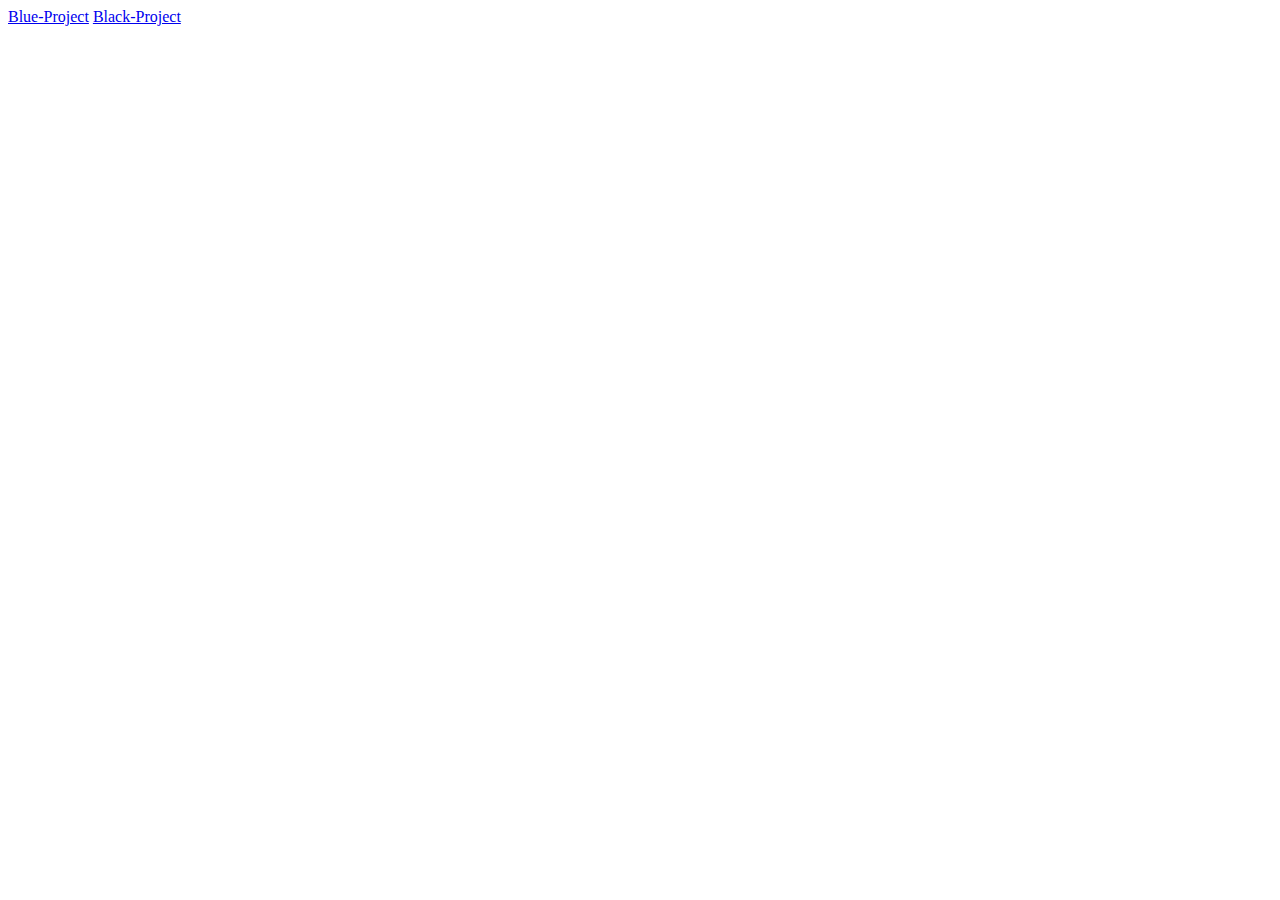
<file: index.html>
<!DOCTYPE html>
<html lang="en">
<head>
    <meta charset="UTF-8">
    <meta name="viewport" content="width=device-width, initial-scale=1.0">
    <title>Document</title>
</head>
<body>
    <a href="./blue-project/index.html">Blue-Project</a>
    <a href="./black-project/index.html">Black-Project</a>
</body>
</html>
</file>
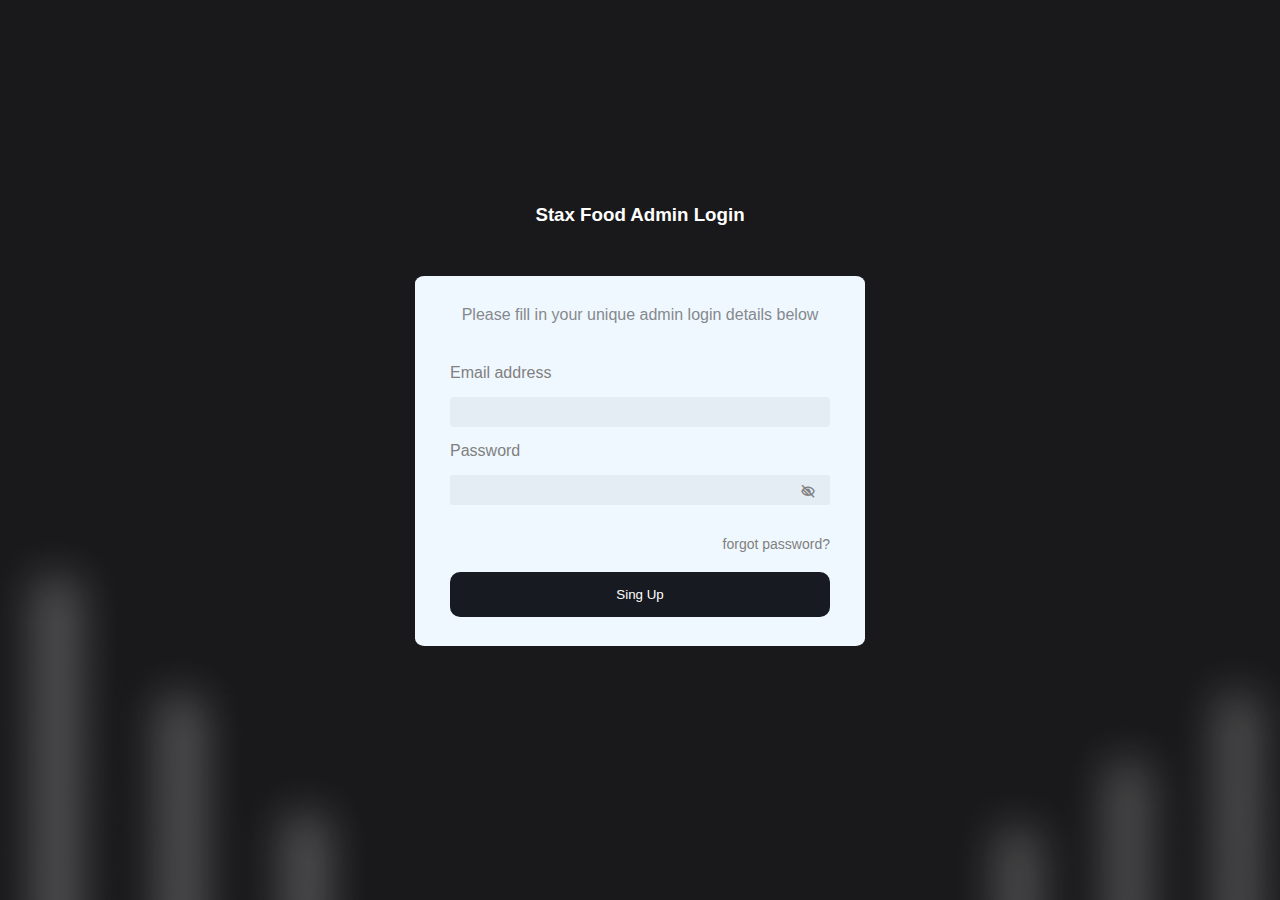
<file: black-project/index.html>
<!DOCTYPE html>
<html lang="en">
<head>
    <meta charset="UTF-8">
    <meta name="viewport" content="width=device-width, initial-scale=1.0">
    <link rel="stylesheet" href="./style.css">
    <link href='https://unpkg.com/boxicons@2.1.4/css/boxicons.min.css' rel='stylesheet'>
    <title>black-project</title>
</head>
<body>
    <h3>Stax Food Admin Login</h3>
    <div class="wrapper">
     <div class="center-p">
        <p>Please fill in your unique admin login details below</p>
    </div>
 <form action="">
    <div class="mb-3">
      <label for="exampleInputEmail1" class="form-label">Email address</label>
      <input type="email" class="form-control" id="exampleInputEmail1" aria-describedby="emailHelp">
    </div>
    <div class="mb-3">
      <label for="exampleInputPassword1" class="form-label">Password</label>
      <input type="password" class="form-control" id="exampleInputPassword1">
      <i class='bx bx-low-vision'></i>
    </div>
    <div class="mb-3 form-check">
        <p class="text-center-p">forgot password?</p>
    <button type="submit" class="btn btn-primary">Sing Up</button>
    </div>
</body>
</html>
</file>
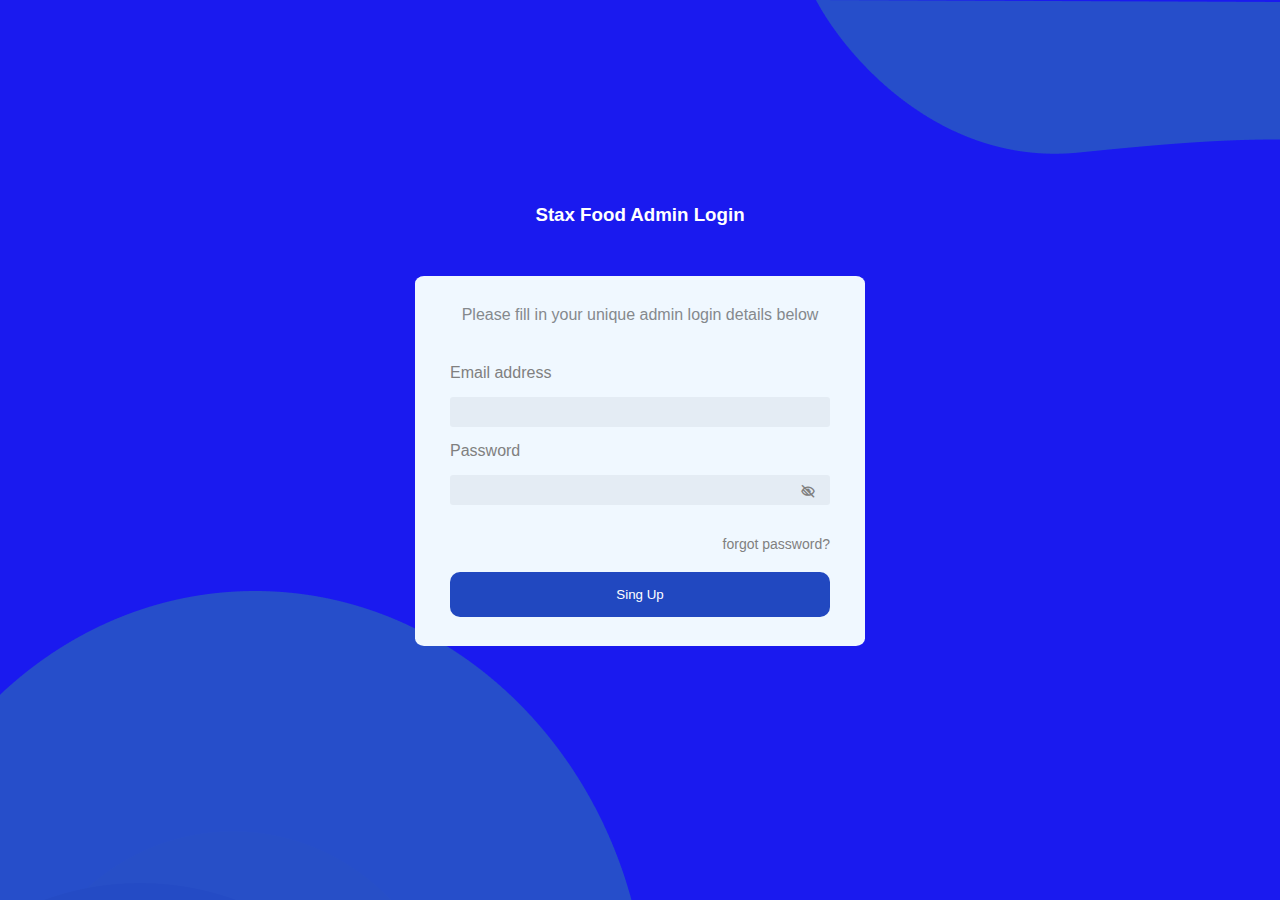
<file: blue-project/index.html>
<!DOCTYPE html>
<html lang="en">
<head>
    <meta charset="UTF-8">
    <meta name="viewport" content="width=device-width, initial-scale=1.0">
    <link rel="stylesheet" href="./style.css">
    <link href='https://unpkg.com/boxicons@2.1.4/css/boxicons.min.css' rel='stylesheet'>
    <title>Document</title>
</head>
<body>
    <h3>Stax Food Admin Login</h3>
    <div class="wrapper">
     <div class="center-p">
        <p>Please fill in your unique admin login details below</p>
    </div>
 <form action="">
    <div class="mb-3">
      <label for="exampleInputEmail1" class="form-label">Email address</label>
      <input type="email" class="form-control" id="exampleInputEmail1" aria-describedby="emailHelp">
    </div>
    <div class="mb-3">
      <label for="exampleInputPassword1" class="form-label">Password</label>
      <input type="password" class="form-control" id="exampleInputPassword1">
      <i class='bx bx-low-vision'></i>
    </div>
    <div class="mb-3 form-check">
        <p class="text-center-p">forgot password?</p>
    <button type="submit" class="btn btn-primary">Sing Up</button>
    </div>
 </form>
</body>
</html>
</file>
<file: black-project/style.css>
* {
    margin: 0;
    padding: 0;
    box-sizing: border-box;
    font-family: "Popins", sans-serif;
}
body {
    background-color: rgb(37, 37, 184);
    display: flex;
    justify-content: center;
    align-items: center;
    flex-direction: column;
    min-height: 100vh;
    background-color: rgb(25, 25, 27) ;
    background-image: url(./black-photo.png);
    background-repeat: no-repeat;
    font-family: 'Times New Roman', Times, serif;
    background-position: bottom;
}
h3{
    color: white;
    text-align: center;
    position: relative;
    bottom: 50px;
}
.wrapper {
    background-color: aliceblue;
    border-radius: 2%;
    width: 450px;
    height: 370px;
    

}
.center-p {
    color:rgb(133, 137, 141);
    text-align: center;
    padding-top: 30px;
    margin-bottom: 30px;
}
.mb-3 {
    display: flex;
    flex-direction: column;
    width: 380px;
    margin-bottom: 5px;
    color: gray;
    padding-top: 10px;
}
form {
    display: flex;
    justify-content: center;
    flex-direction: column;
    align-items: center;
}
input {
    border-style: none;
    background-color: rgb(228, 236, 244);
    border-radius: 3px;
    height: 30px;
    margin-top: 15px;
}
button  {
    margin-top: 20px;
    background-color: #181a21;
    color: white;
    height: 45px;
    width: 380px;
    border-radius: 10px;
    border-style: none;
}
.text-center-p {
    text-align: right;
    font-size: 14px;
}
i {
    position: relative;
    left: 350px;
    bottom: 22px;
}
</file>
<file: blue-project/style.css>
* {
    margin: 0;
    padding: 0;
    box-sizing: border-box;
    font-family: "Popins", sans-serif;
}
body {
    background-color: rgb(37, 37, 184);
    display: flex;
    justify-content: center;
    align-items: center;
    flex-direction: column;
    min-height: 100vh;
    background-color: rgb(26, 26, 239) ;
    background-image: url(./photo.png);
    font-family: 'Times New Roman', Times, serif;
}
h3{
    color: white;
    text-align: center;
    position: relative;
    bottom: 50px;
}
.wrapper {
    background-color: aliceblue;
    border-radius: 2%;
    width: 450px;
    height: 370px;
    

}
.center-p {
    color:rgb(133, 137, 141);
    text-align: center;
    padding-top: 30px;
    margin-bottom: 30px;
}
.mb-3 {
    display: flex;
    flex-direction: column;
    width: 380px;
    margin-bottom: 5px;
    color: gray;
    padding-top: 10px;
}
form {
    display: flex;
    justify-content: center;
    flex-direction: column;
    align-items: center;
}
input {
    border-style: none;
    background-color: rgb(228, 236, 244);
    border-radius: 3px;
    height: 30px;
    margin-top: 15px;
}
button  {
    margin-top: 20px;
    background-color: #2148C0;
    color: white;
    height: 45px;
    width: 380px;
    border-radius: 10px;
    border-style: none;
}
.text-center-p {
    text-align: right;
    font-size: 14px;
}

i {
    position: relative;
    left: 350px;
    bottom: 22px;
}
</file>
